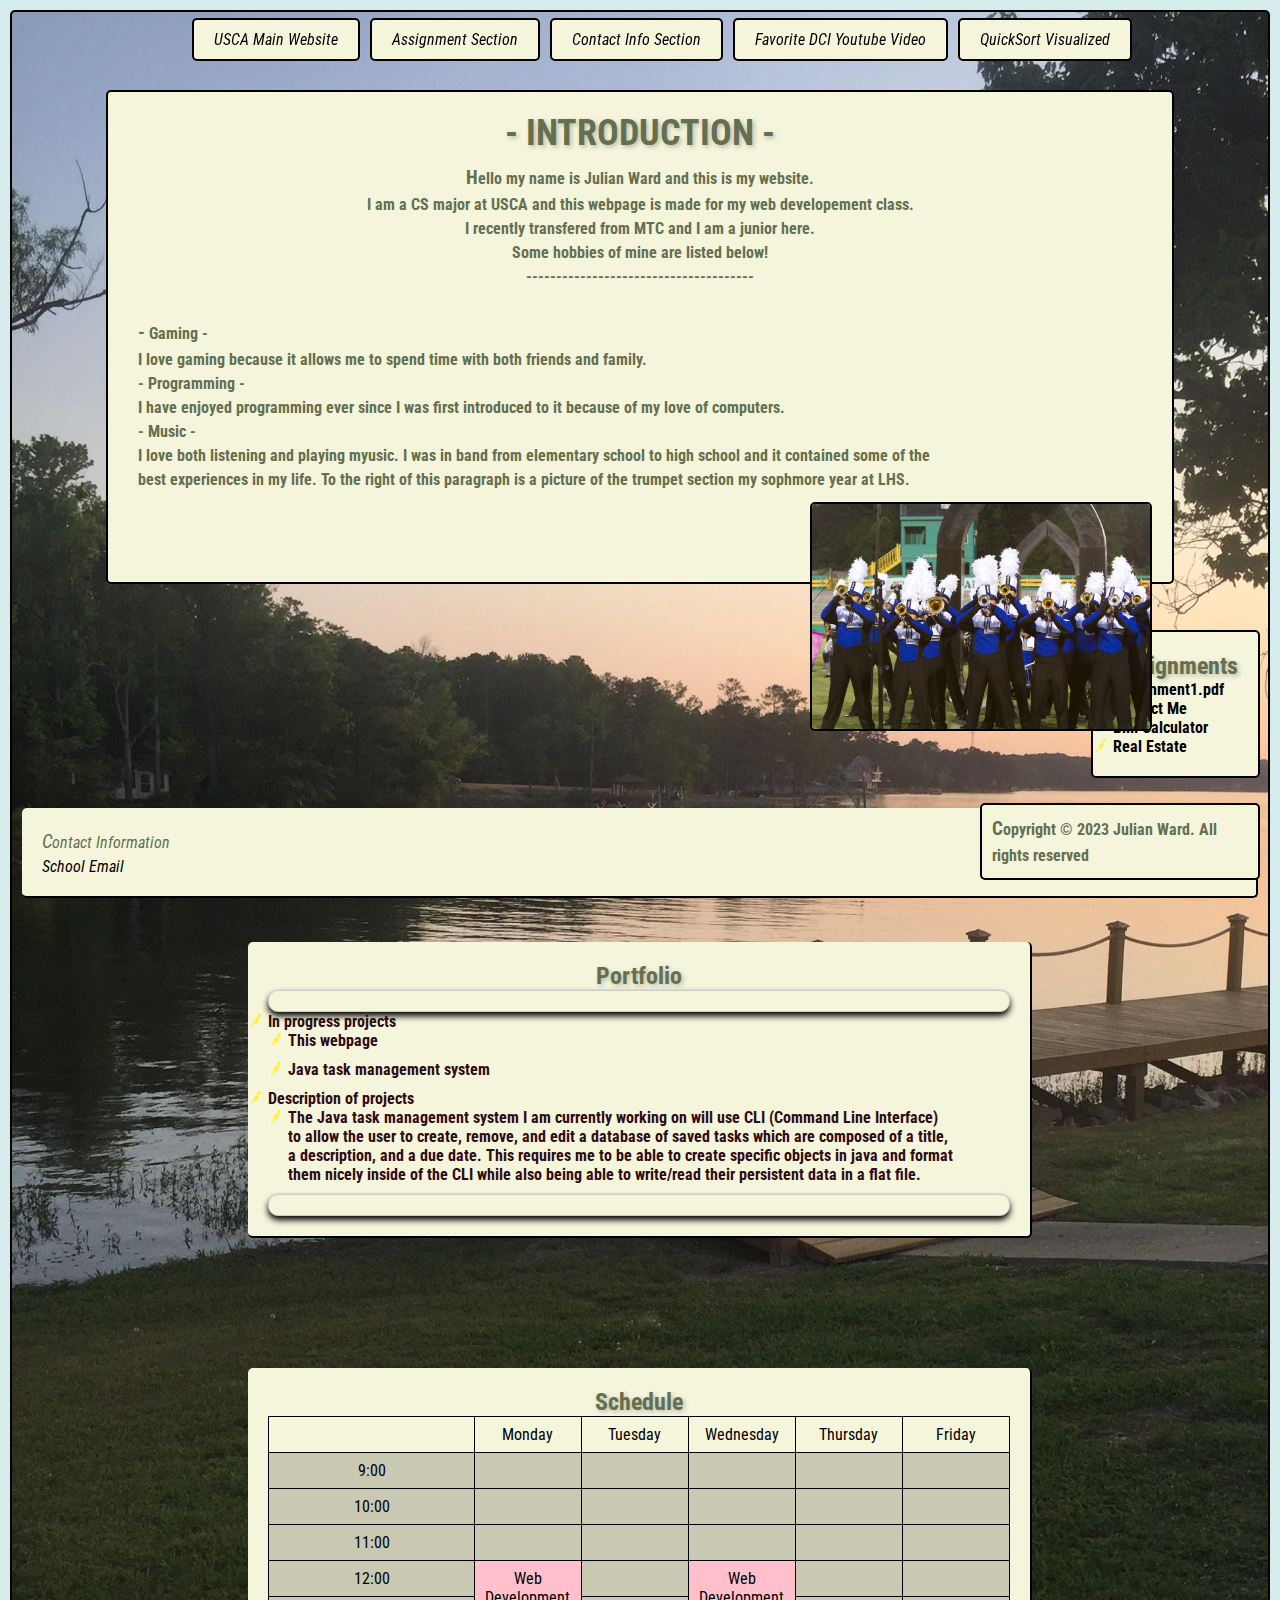
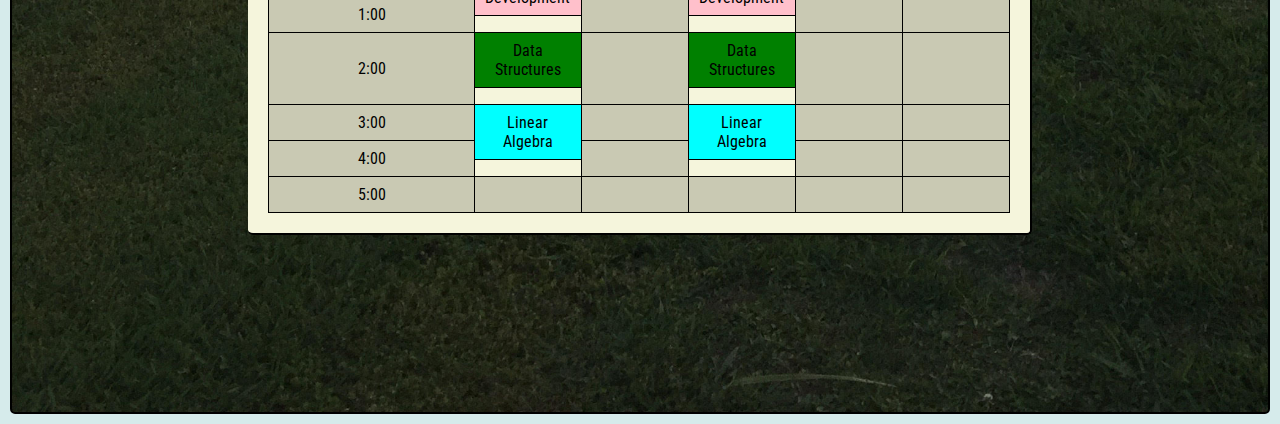
<file: index.html>
<!DOCTYPE html>
<html lang="en-us">

<head>
    <title>CSCI 225 Homepage of Julian Ward</title>
    <link rel="stylesheet" href="css/home.css">
    <link rel="preconnect" href="https://fonts.googleapis.com">
    <link rel="preconnect" href="https://fonts.gstatic.com" crossorigin>
    <link href="https://fonts.googleapis.com/css2?family=Roboto+Condensed&display=swap" rel="stylesheet">
</head>

<body>
    <div class="navbar">
        <a href="https://www.usca.edu" target="_blank">USCA Main Website</a> </li>
        <a href="#assignment-section">Assignment Section</a></li>
        <a href="#contact-info-section">Contact Info Section</a></li>
        <a href="https://www.youtube.com/watch?v=4eyC0B7znaU" target="_blank">Favorite DCI Youtube Video</a></li>
        <a href="https://www.youtube.com/watch?v=8hEyhs3OV1w" target="_blank">QuickSort Visualized</a></li>
    </div>

    <div class="introduction">
        <h1>- Introduction -</h1>
        <p>
            Hello my name is Julian Ward and this is my website. <br>
            I am a CS major at USCA and this webpage is made for my web developement class. <br>
            I recently transfered from MTC and I am a junior here. <br>
            Some hobbies of mine are listed below! <br>
            --------------------------------------
        </p>
        <p class="hobbies">
            - Gaming -<br>I love gaming because it allows me to spend time with both friends and family. <br>
            - Programming -<br>I have enjoyed programming ever since I was first introduced to it because of my love of
            computers. <br>
            - Music -<br>I love both listening and playing myusic. I was in band from elementary school to high school
            and it contained some of the<br>
            best experiences in my life. To the right of this paragraph is a picture of the trumpet section my sophmore
            year at LHS.
        </p>
        <img src="img/IMG-1490.JPG" alt="Trumpet Section Image">
    </div>

    <div class="assignment" id="assignment-section">
        <h1>Assignments</h1>
        <ol>
            <li><a href="doc/Assignment1.pdf" target="_blank">Assignment1.pdf</a></li>
            <li><a href="doc/ContactMe.html">Contact Me</a></li>
            <li><a href="doc/powerbill.html">BMI Calculator</a></li>
            <li><a href="doc/realestate.html">Real Estate</a></li>
        </ol>
    </div>

    <div class="portfolio">
        <h1>Portfolio</h1>
        <p>
        <ol>
            <li>In progress projects
                <ul>
                    <li>This webpage</li>
                    <li>Java task management system</li>
                </ul>
            </li>
            <li>Description of projects
                <ul>
                    <li>The Java task management system I am currently working on will use CLI (Command Line
                        Interface)<br>
                        to allow the user to create, remove, and edit a database of saved tasks which are composed of a
                        title,<br>
                        a description, and a due date. This requires me to be able to create specific objects in java
                        and format <br>
                        them nicely inside of the CLI while also being able to write/read their persistent data in a
                        flat file.
                    </li>
                </ul>
            </li>
        </ol>
        </p>
    </div>

    <address id="contact-info-section">
        <p>Contact Information</p>
        <a href="mailto:juliansw@usca.edu">School Email</a>
    </address>


    <div class="schedule">
        <h1>Schedule</h1> <!-- Not completely accurate for privacy -->
        <table cellspacing="0" cellpadding="3">
            <tr>
                <td></td>
                <td width="90">Monday</td>
                <td width="90">Tuesday</td>
                <td width="90">Wednesday</td>
                <td width="90">Thursday</td>
                <td width="90">Friday</td>
                <td hidden="hidden"></td>
            </tr>
            <tr>
                <td rowspan="4">9:00</td>
                <td rowspan="4"></td>
                <td rowspan="4"></td>
                <td rowspan="4"></td>
                <td rowspan="4"></td>
                <td rowspan="4"></td>
                <td hidden="hidden"></td>
            </tr>
            <tr>
                <td hidden="hidden"></td>
            </tr>
            <tr>
                <td hidden="hidden"></td>
            </tr>
            <tr>
                <td hidden="hidden"></td>
            </tr>
            <tr>
                <td rowspan="4">10:00</td>
                <td rowspan="4"></td>
                <td rowspan="4"></td>
                <td rowspan="4"></td>
                <td rowspan="4"></td>
                <td rowspan="4"></td>
                <td hidden="hidden"></td>
            </tr>
            <tr>
                <td hidden="hidden"></td>
            </tr>
            <tr>
                <td hidden="hidden"></td>
            </tr>
            <tr>
                <td hidden="hidden"></td>
            </tr>
            <tr>
                <td rowspan="4">11:00</td>
                <td rowspan="4"></td>
                <td rowspan="4"></td>
                <td rowspan="4"></td>
                <td rowspan="4"></td>
                <td rowspan="4"></td>
                <td hidden="hidden"></td>
            </tr>
            <tr>
                <td hidden="hidden"></td>
            </tr>
            <tr>
                <td hidden="hidden"></td>
            </tr>
            <tr>
                <td hidden="hidden"></td>
            </tr>
            <tr>
                <td rowspan="4">12:00</td>
                <td rowspan="5" bgcolor="pink">Web Development</td>
                <td rowspan="4"></td>
                <td rowspan="5" bgcolor="pink">Web Development</td>
                <td rowspan="4"></td>
                <td rowspan="4"></td>
                <td hidden="hidden"></td>
            </tr>
            <tr>
                <td hidden="hidden"></td>
            </tr>
            <tr>
                <td hidden="hidden"></td>
            </tr>
            <tr>
                <td hidden="hidden"></td>
            </tr>
            <tr>
                <td rowspan="4">1:00</td>
                <td rowspan="4"></td>
                <td rowspan="4"></td>
                <td rowspan="4"></td>
                <td hidden="hidden"></td>
            </tr>
            <tr>
                <td hidden="hidden"></td>
                <td></td>
                <td></td>
            </tr>
            <tr>
                <td rowspan="5" bgcolor="green">Data Structures</td>
                <td rowspan="5" bgcolor="green">Data Structures</td>
                <td hidden="hidden"></td>
            </tr>
            <tr>
                <td hidden="hidden"></td>
            </tr>
            <tr>
                <td rowspan="4">2:00</td>
                <td rowspan="4"></td>
                <td rowspan="4"></td>
                <td rowspan="4"></td>
                <td hidden="hidden"></td>
            </tr>
            <tr>
                <td hidden="hidden"></td>
            </tr>
            <tr>
                <td hidden="hidden"></td>
            </tr>
            <tr>
                <td></td>
                <td hidden="hidden"></td>
                <td></td>
            </tr>
            <tr>
                <td rowspan="4">3:00</td>
                <td rowspan="5" bgcolor="cyan">Linear Algebra</td>
                <td rowspan="4"></td>
                <td rowspan="5" bgcolor="cyan">Linear Algebra</td>
                <td rowspan="4"></td>
                <td rowspan="4"></td>
                <td hidden="hidden"></td>
            </tr>
            <tr>
                <td hidden="hidden"></td>
            </tr>
            <tr>
                <td hidden="hidden"></td>
            </tr>
            <tr>
                <td hidden="hidden"></td>
            </tr>
            <tr>
                <td rowspan="4">4:00</td>
                <td rowspan="4"></td>
                <td rowspan="4"></td>
                <td rowspan="4"></td>
                <td hidden="hidden"></td>
            </tr>
            <tr>
                <td rowspan="3"></td>
                <td rowspan="3"></td>
                <td hidden="hidden"></td>
            </tr>
            <tr>
                <td hidden="hidden"></td>
            </tr>
            <tr>
                <td hidden="hidden"></td>
            </tr>
            <tr>
                <td rowspan="4">5:00</td>
                <td rowspan="4"></td>
                <td rowspan="4"></td>
                <td rowspan="4"></td>
                <td rowspan="4"></td>
                <td rowspan="4"></td>
                <td hidden="hidden"></td>
            </tr>
            <tr>
                <td hidden="hidden"></td>
            </tr>
            <tr>
                <td hidden="hidden"></td>
            </tr>
            <tr>
                <td hidden="hidden"></td>
            </tr>
        </table>
    </div>

    <footer>
        <p>Copyright &copy; 2023 Julian Ward. All rights reserved</p>
    </footer>
</body>

</html>
</file>
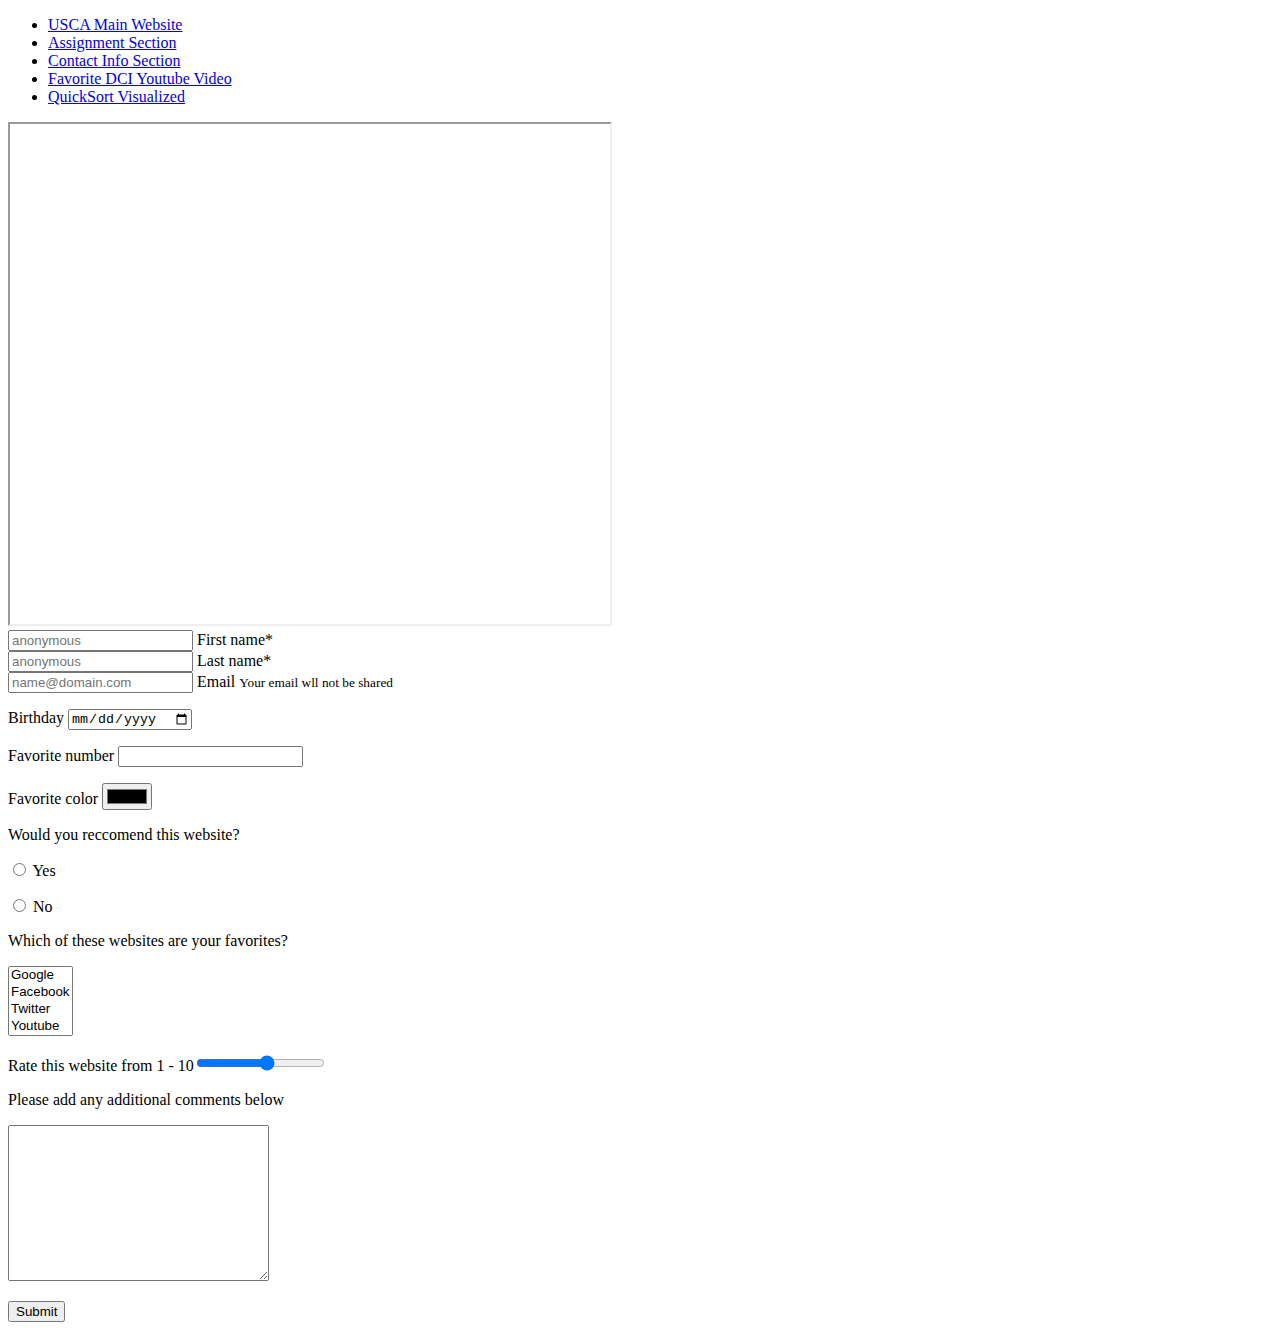
<file: doc/ContactMe.html>
<!DOCTYPE html>
<html lang="en-us">

<head>
    <title>Contact Me</title>
    <meta charset="utf-8">
    <meta name="viewport" content="width=device-width, initial-scale=1">
    <!-- bootstrap css -->
    <link href="https://cdn.jsdelivr.net/npm/bootstrap@5.3.2/dist/css/bootstrap.min.css" rel="stylesheet"
        integrity="sha384-T3c6CoIi6uLrA9TneNEoa7RxnatzjcDSCmG1MXxSR1GAsXEV/Dwwykc2MPK8M2HN" crossorigin="anonymous">
</head>

<body>
    <div class="container">
        <div class="row">
            <div class="col">
                <div class="navbar navbar-expand-lg navbar-light bg-dark">
                    <ul class="navbar-nav fw-bold">
                        <li class="navitem"><a class="nav-link text-white" href="https://www.usca.edu"
                                target="_blank">USCA Main Website</a> </li>
                        <li class="navitem"><a class="nav-link text-white" href="#assignment-section">Assignment
                                Section</a></li>
                        <li class="navitem"><a class="nav-link text-white" href="#contact-info-section">Contact Info
                                Section</a></li>
                        <li class="navitem"><a class="nav-link text-white"
                                href="https://www.youtube.com/watch?v=4eyC0B7znaU" target="_blank">Favorite DCI Youtube
                                Video</a></li>
                        <li class="navitem"><a class="nav-link text-white"
                                href="https://www.youtube.com/watch?v=8hEyhs3OV1w" target="_blank">QuickSort
                                Visualized</a></li>
                    </ul>
                </div>
            </div>
        </div>

        <div class="row">
            <div class="col">
                <iframe src="https://www.youtube.com/embed/hvNne-39iQs?si=RKkYmcQQLulHNXtv" class = "border rounded" allowfullscreen
                    width="600" height="500"></iframe>
            </div>

            <div class="col">
                <form name="feedback">
                    <div class = "form-floating mt-3 mb-3">
                        <input type="text" placeholder="anonymous" class = "form-control" name="fname" id = "fname" required>
                        <label for="fname">First name*</label>
                    </div>

                    <div class = "form-floating mb-3">
                        <input type="text" placeholder="anonymous" class = "form-control" name="lname" id ="lname" required>
                        <label for= "lname">Last name*</label>
                    </div>

                    <div class = "form-floating mb-3">
                        <input type="email" placeholder="name@domain.com" class = "form-control" name="mail" id = "email">
                        <label for= "email">Email</label>

                        <small class = "form-text text-muted text-warning">
                            Your email wll not be shared
                        </small>
                    </div>

                    <div class="form-group">
                        <p>Birthday <input type="date" name="birthday" class="form-control"></p>
                    </div>

                    <div class="form-group">
                        <p>Favorite number <input type="number" class="form-control"></p>
                    </div>

                    <div class="form-group">
                        <p>Favorite color <input type="color" class="form-control"></p>
                    </div>

                    <div class="form-group">
                        <p>Would you reccomend this website? </p>
                        <p><label class="form-check-label"><input type="radio" class="form-check-input" name="recommend"
                                    value="yes"> Yes</label></p>
                        <p><label class="form-check-label"><input type="radio" class="form-check-input" name="recommend"
                                    value="no"> No</label></p>
                    </div>

                    <p>Which of these websites are your favorites?</p>
                    <p>
                        <select name="websites" id="websites" multiple class = "bg-info">
                            <option value="Google">Google</option>
                            <option value="Facebook">Facebook</option>
                            <option value="Twitter">Twitter</option>
                            <option value="Youtube">Youtube</option>
                            <option value="Instagram">Instagram</option>
                        </select>
                    </p>
                    <div class = "form-group">
                    <p>Rate this website from 1 - 10<input type="range" class = "form-range" name="rating" min="1" max="10"></p>
                    </div>
                    <div class="form-group">
                        <p>Please add any additional comments below</p>
                        <p><textarea class="form-control" name="comment" id="comment" cols="30" rows="10"></textarea>
                        </p>
                    </div>

                    <div class = "form-group">
                    <p><input type="submit" class = "form-control btn btn-primary text-warning" value="Submit"></p>
                    </div>
                </form>
            </div>
            <!-- Bootstrap JS file-->
        </div>
    </div>
    <script src="https://cdn.jsdelivr.net/npm/bootstrap@5.3.2/dist/js/bootstrap.bundle.min.js"
        integrity="sha384-C6RzsynM9kWDrMNeT87bh95OGNyZPhcTNXj1NW7RuBCsyN/o0jlpcV8Qyq46cDfL"
        crossorigin="anonymous"></script>
</body>

</html>
</file>
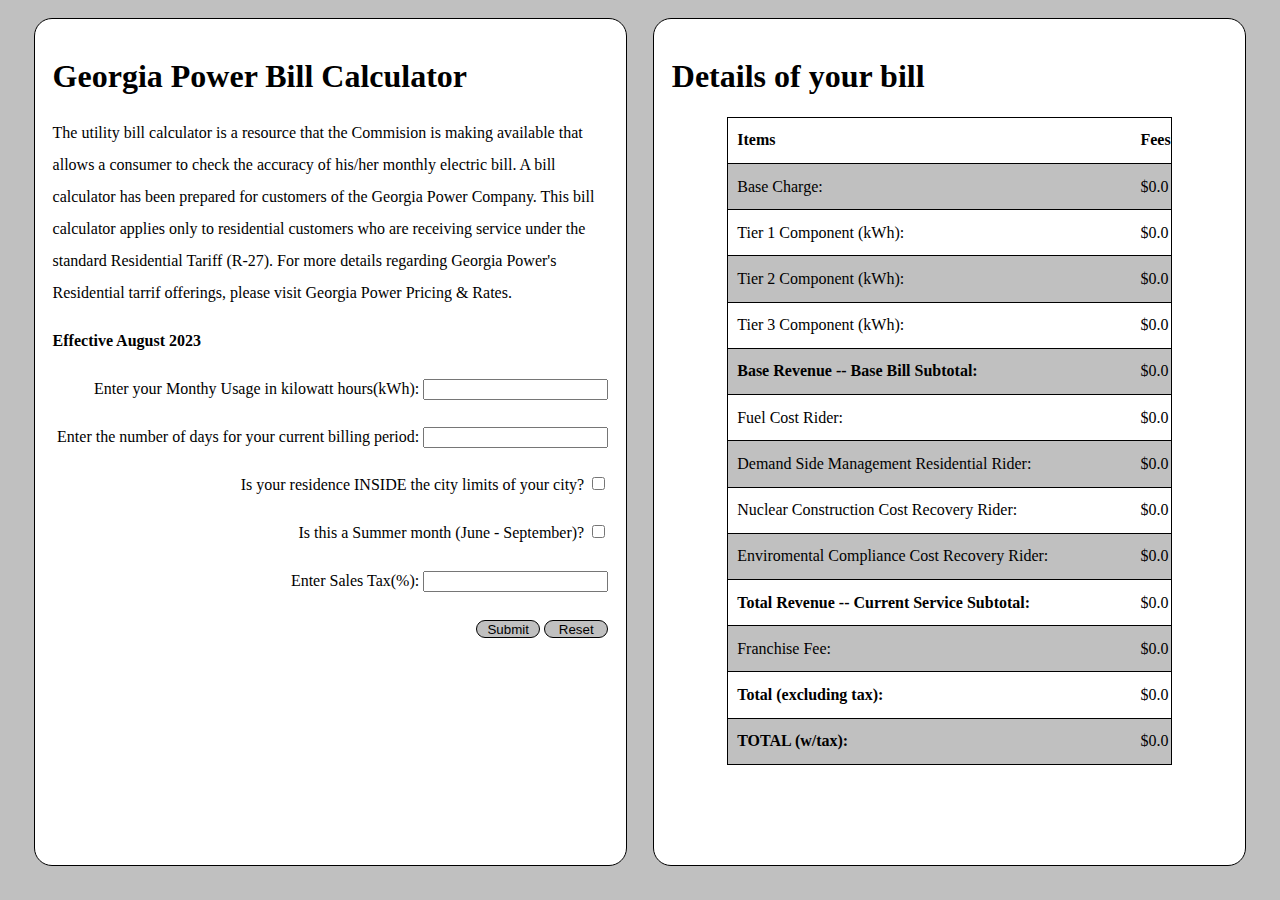
<file: doc/powerbill.html>
<html>

<head>
    <link rel="stylesheet" href="../css/BMICalc.css">
</head>

<body>
    <div class="flex-container">
        <div class="inputBox">
            <h1>Georgia Power Bill Calculator</h1>
            <p>
                The utility bill calculator is a resource that the Commision is making available that allows a consumer
                to check the accuracy of his/her monthly electric bill.
                A bill calculator has been prepared for customers of the Georgia Power Company.
                This bill calculator applies only to residential customers who are receiving service under the standard
                Residential Tariff (R-27).
                For more details regarding Georgia Power's Residential tarrif offerings, please visit Georgia Power
                Pricing & Rates.
                <br>
            </p>

            <p id="bold">Effective August 2023</p>
            <p class="inputP">Enter your Monthy Usage in kilowatt hours(kWh): <input type="number" id="usage"></p>
            <p class="inputP">Enter the number of days for your current billing period: <input type="number"
                    id="billingPeriod"></p>
            <p class="inputP">Is your residence INSIDE the city limits of your city? <input type="checkbox"
                    id="insideLimits"></p>
            <p class="inputP">Is this a Summer month (June - September)? <input type="checkbox" id="isSummer"></p>
            <p class="inputP">Enter Sales Tax(%): <input type="number" id="salesTax"></p>

            <p class="buttonsP"><button id="submit">Submit</button> <button id="reset">Reset</button></p>

        </div>

        <div class="outputBox">
            <h1>Details of your bill</h1>
            <table>
                <tr>
                    <td>
                        <p id="bold">Items</p>
                    </td>
                    <td>
                        <p id="bold">Fees</p>
                    </td>
                </tr>
                <tr>
                    <td>Base Charge:</td>
                    <td>
                        <p id="baseCharge">$0.0</p>
                    </td>
                </tr>
                <tr>
                    <td>Tier 1 Component (kWh):</td>
                    <td>
                        <p id="tier1">$0.0</p>
                    </td>
                </tr>
                <tr>
                    <td>Tier 2 Component (kWh):</td>
                    <td>
                        <p id="tier2">$0.0</p>
                    </td>
                </tr>
                <tr>
                    <td>Tier 3 Component (kWh):</td>
                    <td>
                        <p id="tier3">$0.0</p>
                    </td>
                </tr>
                <tr>
                    <td>
                        <p id="bold">Base Revenue -- Base Bill Subtotal:</p>
                    </td>
                    <td>
                        <p id="baseBillSub">$0.0</p>
                    </td>
                </tr>
                <tr>
                    <td>Fuel Cost Rider:</td>
                    <td>
                        <p id="fuelCostRider">$0.0</p>
                    </td>
                </tr>
                <tr>
                    <td>Demand Side Management Residential Rider:</td>
                    <td>
                        <p id="residentialRider">$0.0</p>
                    </td>
                </tr>
                <tr>
                    <td>Nuclear Construction Cost Recovery Rider:</td>
                    <td>
                        <p id="nuclearRider">$0.0</p>
                    </td>
                </tr>
                <tr>
                    <td>Enviromental Compliance Cost Recovery Rider:</td>
                    <td>
                        <p id="enviromentalRider">$0.0</p>
                    </td>
                </tr>
                <tr>
                    <td>
                        <p id="bold">Total Revenue -- Current Service Subtotal:</p>
                    </td>
                    <td>
                        <p id="serviceSubtotal">$0.0</p>
                    </td>
                </tr>
                <tr>
                    <td>Franchise Fee: </td>
                    <td>
                        <p id="franchiseFee">$0.0</p>
                    </td>
                </tr>
                <tr>
                    <td>
                        <p id="bold">Total (excluding tax):</p>
                    </td>
                    <td>
                        <p id="noTaxTotal">$0.0</p>
                    </td>
                </tr>
                <tr>
                    <td>
                        <p id="bold">TOTAL (w/tax):</p>
                    </td>
                    <td>
                        <p id="total">$0.0</p>
                    </td>
                </tr>
            </table>
        </div>
        <script>
            // Variables
            var DEFAULT_VALUE = "$0.0"
            var submitButton = document.getElementById("submit");
            var resetButton = document.getElementById("reset");
    
            // Functions
            function readInputs() { // Function used to read and pass inputs into the calculateAmounts func.
    
                calculateAmounts(
                    parseFloat(document.getElementById("usage").value),
                    parseInt(document.getElementById("billingPeriod").value),
                    document.getElementById("insideLimits").checked,
                    document.getElementById("isSummer").checked,
                    parseFloat(document.getElementById("salesTax").value)
                );
            } // End of func readInputs
    
            function calculateAmounts(usage, billingPeriod, insideLimits, isSummer, salesTax) {
                var baseCharge = .4603 * billingPeriod;
                var tier1Cost = 0;
                var tier2Cost = 0;
                var tier3Cost = 0;
                var baseBillSubTotal = 0;
                var fuelCostRider = 0;
                var residentialRider = 0;
                var nuclearRider = 0;
                var enviromentalRider = 0;
                var serviceSubtotal = 0;
                var franchiseFee = 0;
                var noTaxTotal = 0;
                var total = 0;
    
                if (usage > 0) {
                    if (isSummer) { // Then calculate for summer rates
    
                        if (usage <= 650) {
                            tier1Cost = .066678 * usage;
                        } else if (usage < 1000) {
                            tier1Cost = 650 * .066678;
                            tier2Cost = (usage - 650) * .110748;
                        } else {
                            tier1Cost = 650 * .066678;
                            tier2Cost = 350 * .110748;
                            tier3Cost = (usage - 1000) * .114625;
                        } // End if inner if
    
                    } else { // else calculate for winter rates
    
                        if (usage <= 650) {
                            tier1Cost = .062404 * usage;
                        } else if (usage < 1000) {
                            tier1Cost = 650 * .062404;
                            tier2Cost = (usage - 650) * .062404;
                        } else {
                            tier1Cost = 650 * .062404;
                            tier2Cost = 350 * .062404;
                            tier3Cost = (usage - 1000) * .062404;
                        } // End if inner if
    
                    }// End of middle if
    
                } // End of outer if
                baseBillSubTotal = (baseCharge + tier1Cost + tier2Cost + tier3Cost);
                if (isSummer){
                    fuelCostRider = usage * .045876;
                } else{
                    fuelCostRider = usage * .042859;
                } // End of if
    
                residentialRider = baseBillSubTotal*.015989;
                nuclearRider = baseBillSubTotal*.041562;
                enviromentalRider = baseBillSubTotal*.162813;
                serviceSubtotal = baseBillSubTotal + fuelCostRider + residentialRider + nuclearRider + enviromentalRider;
    
                if(insideLimits){
                    franchiseFee = serviceSubtotal*.030674;
                } else{
                    franchiseFee = serviceSubtotal*.011839;
                } // End of if
    
                noTaxTotal = serviceSubtotal + franchiseFee;
                total = (noTaxTotal + noTaxTotal*(salesTax/100));

                document.getElementById("baseCharge").innerHTML = "$" + Math.round(baseCharge*100)/100;
                document.getElementById("tier1").innerHTML = "$" + Math.round(tier1Cost*100)/100;
                document.getElementById("tier2").innerHTML = "$" + Math.round(tier2Cost*100)/100;
                document.getElementById("tier3").innerHTML = "$" + Math.round(tier3Cost*100)/100;
                document.getElementById("baseBillSub").innerHTML = "$" + Math.round(baseBillSubTotal*100)/100;
                document.getElementById("fuelCostRider").innerHTML = "$" + Math.round(fuelCostRider*100)/100;
                document.getElementById("residentialRider").innerHTML = "$" + Math.round(residentialRider*100)/100;
                document.getElementById("nuclearRider").innerHTML = "$" + Math.round(nuclearRider*100)/100;
                document.getElementById("enviromentalRider").innerHTML = "$" + Math.round(enviromentalRider*100)/100;
                document.getElementById("serviceSubtotal").innerHTML = "$" + Math.round(serviceSubtotal*100)/100;
                document.getElementById("franchiseFee").innerHTML = "$" + Math.round(franchiseFee*100)/100;
                document.getElementById("noTaxTotal").innerHTML = "$" + Math.round(noTaxTotal*100)/100;
                document.getElementById("total").innerHTML = "$" + Math.round(total*100)/100;
                
                if(total > 500){
                    window.open("https://www.georgiapower.com/residential/save-money-and-energy/products-programs.html");
                } // End of if
            } // End of func calculateAmounts
    
            function resetInterface() {
                document.getElementById("usage").value = "";
                document.getElementById("billingPeriod").value = "";
                document.getElementById("insideLimits").checked = false;
                document.getElementById("isSummer").checked = false;
                document.getElementById("salesTax").value = "";
                document.getElementById("baseCharge").innerHTML = DEFAULT_VALUE;
                document.getElementById("tier1").innerHTML = DEFAULT_VALUE;
                document.getElementById("tier2").innerHTML = DEFAULT_VALUE;
                document.getElementById("tier3").innerHTML = DEFAULT_VALUE;
                document.getElementById("baseBillSub").innerHTML = DEFAULT_VALUE;
                document.getElementById("fuelCostRider").innerHTML = DEFAULT_VALUE;
                document.getElementById("residentialRider").innerHTML = DEFAULT_VALUE;
                document.getElementById("nuclearRider").innerHTML = DEFAULT_VALUE;
                document.getElementById("enviromentalRider").innerHTML = DEFAULT_VALUE;
                document.getElementById("serviceSubtotal").innerHTML = DEFAULT_VALUE;
                document.getElementById("franchiseFee").innerHTML = DEFAULT_VALUE;
                document.getElementById("noTaxTotal").innerHTML = DEFAULT_VALUE;
                document.getElementById("total").innerHTML = DEFAULT_VALUE;
            } // End of func resetInputs
            
            // Event listeners
            submitButton.addEventListener("click", readInputs, false);
            resetButton.addEventListener("click", resetInterface, false);
        </script>
    </div>
</body>

</html>
</file>
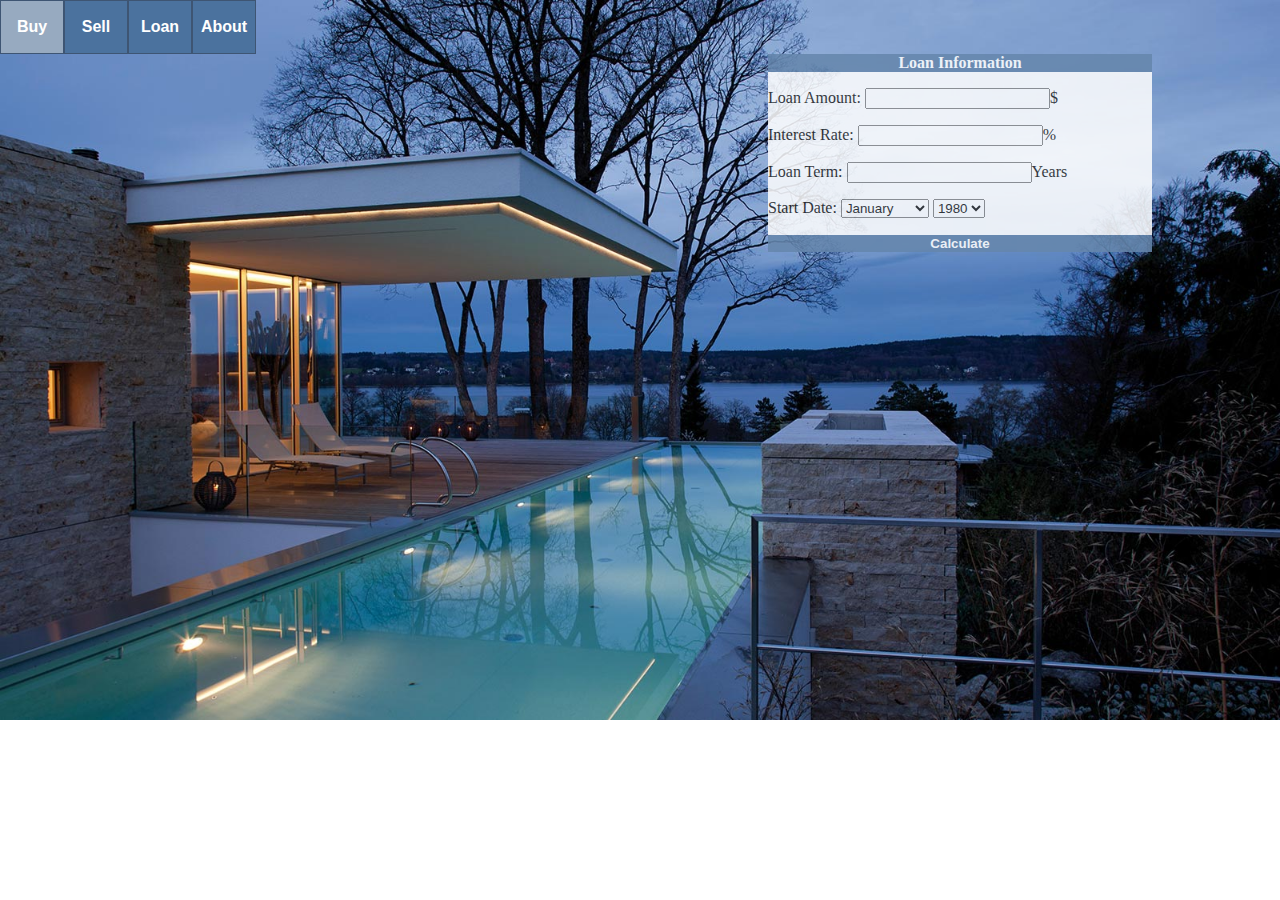
<file: doc/realestate.html>
<!DOCTYPE html>
<html lang="en-us">
    <head>
        <link rel="stylesheet" href="../css/realestate.css">
        <script src="https://code.jquery.com/jquery-3.6.0.min.js"></script>
    </head>

    <body>
        <div class = "navbar">
            <button id = "buy"><p>Buy</p></button>
            <button id = "sell"><p>Sell</p></button>
            <button id = "loan"><p>Loan</p></button>
            <button id = "about"><p>About</p></button>
        </div>

        <div class = "loanInput" id = "loanInput">
            <p id = "inputHeader">Loan Information</p>
            <p>Loan Amount: <input type="number" id = "loanAmount">$</p>
            <p>Interest Rate: <input type="number" id = "interestRate">%</p>
            <p>Loan Term: <input type="number" id = "loanTerm">Years</p>
            <p>Start Date: 
                <select name="month" id="startMonth">
                    <option value="January">January</option>
                    <option value="February">February</option>
                    <option value="March">March</option>
                    <option value="April">April</option>
                    <option value="May">May</option>
                    <option value="June">June</option>
                    <option value="July">July</option>
                    <option value="August">August</option>
                    <option value="September">September</option>
                    <option value="October">October</option>
                    <option value="November">November</option>
                    <option value="December">December</option>
                </select>

                <select name="year" id="startYear">
                    <script>
                        for (var i = 1980; i <= 2020; i++) {
                            document.write("<option value='" + i + "'>" + i + "</option>");
                        }
                    </script>
                </select>
            </p>
            <button id = "calculate">Calculate</button>
        </div>

        <div class = "loanOutput" id = "loanOutput">

        </div>

        <div class = "footer">

        </div>
        <script src="../js/realestate.js"></script>
    </body>
</html>
</file>
<file: css/home.css>
* {
    margin: 0;
    padding: 0;
}

html {
    background-color: #d6ebeb;
}

p {
    line-height: 1.5;
    text-align: left;
}

p::first-letter {
    font-size: 1.2em;
}

li {
    list-style-image: url(../img/TinyTrumpet.png);
    color: rgb(46, 11, 17);
    font-weight: 700;
}

h1 {
    transition: margin-right 2s, transform 0.5s;
    text-shadow: 2px 2px 4px rgba(128, 128, 128, 0.5);
}

h1:hover {
    margin-right: 0;
    transform: scale(1.1);
}

a {
    text-decoration: none;
}

body {
    background-image: url(../img/Background.jpg);
    background-size: cover;
    font-family: 'Roboto Condensed', sans-serif;
    color: #646F4F;
    margin: 10px;
    padding: 10px;
    border: 2px solid black;
    border-radius: 5px;
    min-height: 220vh;
}

.navbar {
    position: fixed;
    top: 2%;
    width: 100%;
    display: flex;
    justify-content: center;
    z-index: 2;
}

.navbar a {
    text-decoration: none;
    font-style: italic;
    padding: 10px 20px;
    background-color: beige;
    border: 2px solid black;
    border-radius: 5px;
    margin: 0 5px;
    color: black;
}


.navbar a:hover {
    background-color: #d6ebeb;
    color: black;
}


.introduction {
    top: 10vh;
    position: fixed;
    left: 50%;
    transform: translateX(-50%);
    background-color: beige;
    border: 2px solid black;
    border-radius: 5px;
    padding: 20px;
    width: 80%;
    height: 50%;
    z-index: 2;
}

.introduction h1 {
    text-align: center;
    font-size: 36px;
    text-transform: uppercase;
}

.introduction p {
    font-size: 16px;
    font-weight: bold;
    margin: 10px;
    text-align: center;
}


.introduction .hobbies {
    text-align: left;
    margin-top: 20px;
    float: left;
}

.introduction img {
    border: 2px solid black;
    border-radius: 5px;
    width: 30;
    height: 50%;
    float: right;
}

.assignment {
    background-color: beige;
    border: 2px solid black;
    border-radius: 5px;
    padding: 20px;
    position: absolute;
    top: 70vh;
    right: 20px;
}

.assignment h1 {
    transition: margin-right 2s;
    font-size: 24px;
    text-align: center;
}

.portfolio h1 {
    font-size: 24px;
    text-align: center;
}

.portfolio ul {
    list-style: disc;
    padding-left: 20px;
}

.portfolio li {
    margin-bottom: 10px;
}

#contact-info-section {
    position: relative;
    background-color: beige;
    border-right: 2px solid black;
    border-bottom: 2px solid black;
    border-radius: 5px;
    padding: 20px;
    top: 50vh;
}


.portfolio,
.schedule {
    background-color: beige;
    border-radius: 5px;
    padding: 20px;
    position: relative;
    width: 60%;
    margin: 20px auto;
    border-right: 2px solid black;
    border-bottom: 2px solid black;
}

.portfolio {
    top: 100vh;
}

.portfolio p {
    padding: 10px;
    background-color: beige;
    border: 1px solid #ccc;
    border-radius: 10px;
    box-shadow: 0px 4px 6px black;
}

.schedule {
    z-index: 2;
    top: 100vh;
    right: 0;
}

.schedule h1 {
    font-size: 24px;
    text-align: center;
}

.schedule table {
    width: 100%;
    border-collapse: collapse;
}

.schedule th,
.schedule td {
    color: black;
    border: 1px solid #000;
    padding: 8px;
    text-align: center;
}

.schedule th {
    background-color: #F7E7CE;
    font-weight: bold;
}

.schedule tr:nth-child(even) {
    background-color: rgb(201, 201, 179);
}

footer {
    background-color: beige;
    border: 2px solid black;
    border-radius: 5px;
    padding: 10px;
    position: fixed;
    bottom: 20px;
    right: 20px;
    width: 20%;
    text-align: center;
    font-weight: bold;
}

a {
    color: #000;
}

a:hover {
    text-decoration: underline;
}
</file>
<file: css/BMICalc.css>
body {
    background-color: rgb(192, 192, 192);
}

.flex-container {
    display: flex;
    margin-top: 2vh;
    margin-bottom: 2vh;
    margin-left: 2vw;
    margin-right: 2vw;
}

.inputBox {
    background-color: white;
    left: 5vw;
    border: 1px solid black;
    border-radius: 2vh;
    padding: 2vh;
    flex: 1;
    margin-right: 2vw;
}

button {
    background-color: rgb(192, 192, 192);
    border: 1px solid black;
    border-radius: 1vh;
    height: 2vh;
    width: 5vw;
    transition: .1s;
}

button:hover {
    background-color: rgb(129, 129, 129);
}

button:active {
    opacity: .3;
}

.buttonsP {
    text-align: right;
}

.inputBox p {
    line-height: 2;
}

.outputBox {
    background-color: white;
    right: 5vw;
    border: 1px solid black;
    border-radius: 2vh;
    padding: 2vh;
    height: 90vh;
    flex: 1;
}

table {
    border-collapse: collapse;
    margin-left: auto;
    margin-right: auto;
    width: 80%;
    height: 80%;
}

tr:nth-child(n + 1) {
    border: solid;
    border-width: 1px;
}

tr:nth-child(2n+2) {
    background-color: rgb(192, 192, 192);
}
td {
    padding: 2%;
}

.inputP {
    text-align: right;
}

#bold {
    font-weight: bold;
}
</file>
<file: css/realestate.css>
html {
    background: url(../img/Estate.jpg);
    background-size: 100%;
    background-repeat: no-repeat;
}

body{
    position: relative;
    margin:0;
}

.navbar {
    width: 20%;
    height: 4%;
    display:flex;
}

.navbar button{
    width: 25%;
    height: 100%;
    background-color: rgb(75,114,158);
    border: 1px solid rgb(62, 85, 115);
    color: white;
    font-size: 100%;
    font-weight: bold;
    transition:.2s;
}

.navbar button:hover{
    background-color: rgb(151, 170, 192);;
}

.loanInput {
    position: absolute;
    width: 30%;
    background-color: white;
    opacity: 85%;
    right: 10%;
}

.loanInput > p, .loanInput > button{
    height: 100/6%;
    width: 100%;
    opacity: 85%;
}

.loanInput > p#inputHeader {
    margin-top: 0;
}

.loanInput button, #inputHeader{
    background-color: rgb(75,114,158);
    text-align: center;
    color: white;
    font-weight: bold;
    border: none;
}

.loanOutput {
    position: absolute;
    background-color: white;
    right: 10%;
}
table, td{
    border: 1px solid;
    border-collapse: collapse;
    background-color: white;
}

td {
    padding: 5px;
}

#headtr {
    font-weight: bold;
    font-size: 1.2;
}

/* Chrome, Safari, Edge, Opera: removing input arrows on number input*/
input::-webkit-outer-spin-button,
input::-webkit-inner-spin-button {
  -webkit-appearance: none;
  margin: 0;
}

/* Firefox: removing input arrows on number input*/
input[type=number] {
  -moz-appearance: textfield;
}
</file>
